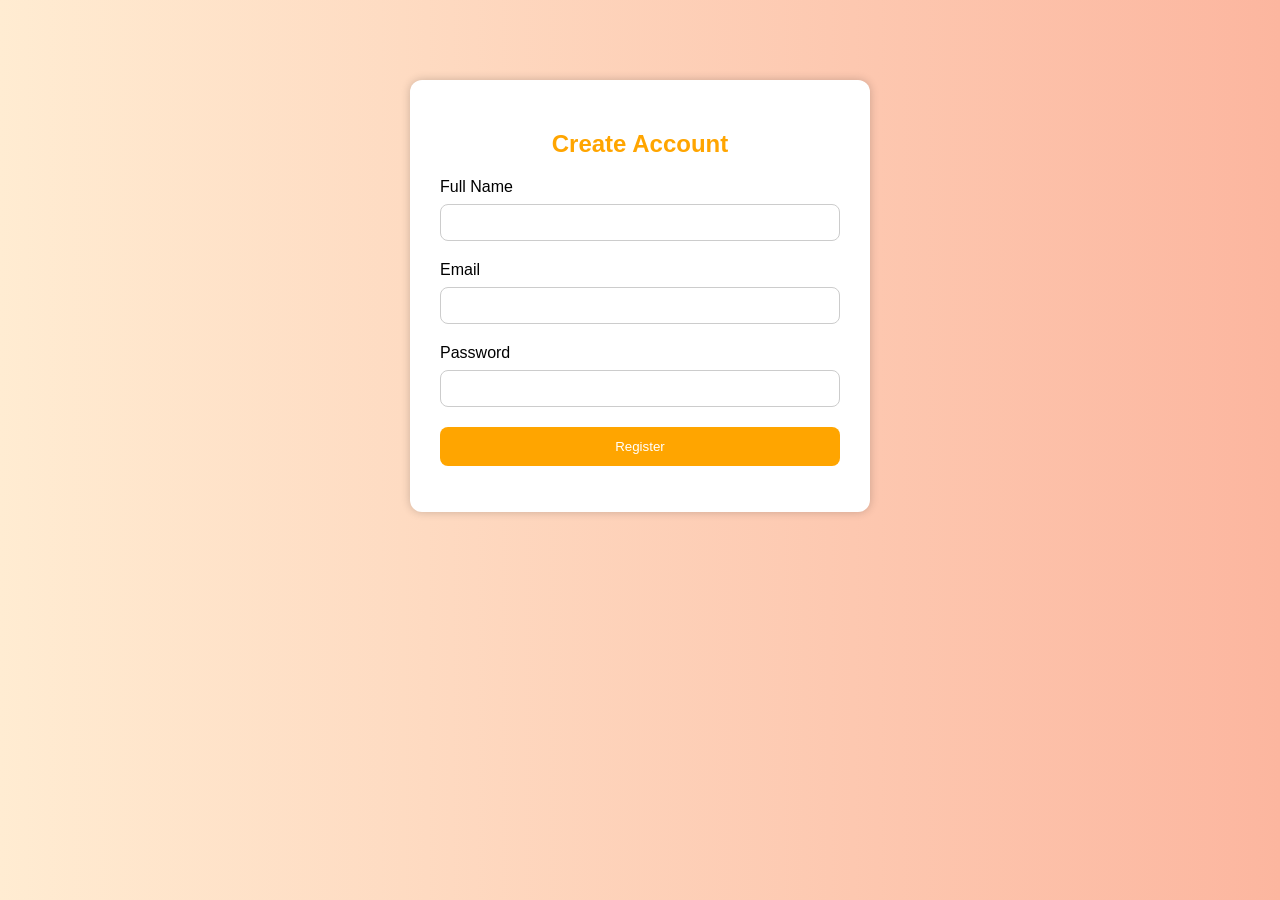
<file: register.html>
<html>
<head>
    <title>Register - Weasley Store</title>


    <link rel="stylesheet" href="style.css">

</head>

<body class="register-page">

    <div class="register-container">

        <h2>Create Account</h2>

        <form onsubmit="registerUser(event)">

            <label>Full Name</label>
            <input type="text" id="name" required>

            <label>Email</label>
            <input type="email" id="email" required>

            <label>Password</label>
            <input type="password" id="password" required>

            <button type="submit">Register</button>

        </form>

        <p id="message"></p>

    </div>

    <script src="script.js"></script>

</body>
</html>
</file>
<file: style.css>
{
    margin: 0;
    padding: 0;
    box-sizing: border-box;
    font-family: Arial, sans-serif;
}

header {
    width: 100%;
}

.header {
    width: 100%;
    height: 200px;
    object-fit: cover;
}

nav {
    background-color: #333;
    padding: 10px 0;
}

nav ul {
    list-style: none;
    text-align: center;
}

nav ul li {
    display: inline-block;
    margin: 0 15px;
}

nav ul li a {
    color: white;
    text-decoration: none;
    font-weight: bold;
}

nav ul li a:hover {
    color: #ffd700;
}

.content {
    display: flex;
    flex-wrap: wrap;
    justify-content: center;
    padding: 20px;
}

.item {
    background-color: #fff;
    border: 1px solid #ddd;
    border-radius: 10px;
    width: 220px;
    margin: 15px;
    padding: 15px;
    text-align: center;
    box-shadow: 0 4px 8px rgba(0,0,0,0.1);
    transition: transform 0.2s;
}

.item:hover {
    transform: scale(1.05);
}

.item img {
    width: 100%;
    height: 140px;
    object-fit: cover;
    border-radius: 8px;
}

.item p {
    margin: 10px 0;
}

.price {
    color: green;
    font-weight: bold;
}

.buy-btn {
    background-color: #28a745;
    color: white;
    border: none;
    padding: 10px 15px;
    border-radius: 5px;
    cursor: pointer;
    transition: background-color 0.2s;
}

.buy-btn:hover {
    background-color: #218838;
}

section {
    text-align: center;
    padding: 20px;
}

footer {
    background-color: #333;
    color: white;
    text-align: center;
    padding: 15px;
    margin-top: 20px;
}
body.register-page {
    background: linear-gradient(to right, #ffecd2, #fcb69f);
    font-family: Arial;
}

.register-container {
    width: 400px;
    margin: 80px auto;
    background: white;
    padding: 30px;
    border-radius: 12px;
    box-shadow: 0 0 10px rgba(0,0,0,0.2);
}

.register-container h2 {
    text-align: center;
    color: orange;
}

.register-container input {
    width: 100%;
    padding: 10px;
    margin-top: 8px;
    margin-bottom: 20px;
    border-radius: 8px;
    border: 1px solid #ccc;
}

.register-container button {
    width: 100%;
    padding: 12px;
    background: orange;
    color: white;
    border: none;
    border-radius: 8px;
    cursor: pointer;
}

.register-container button:hover {
    background: darkorange;
}

#message {
    text-align: center;
    margin-top: 15px;
    color: green;
}
.description {
    font-size: 14px;
    color: #555;
    text-align: center;
    margin: 5px 10px;
    line-height: 1.5;
}
</file>
